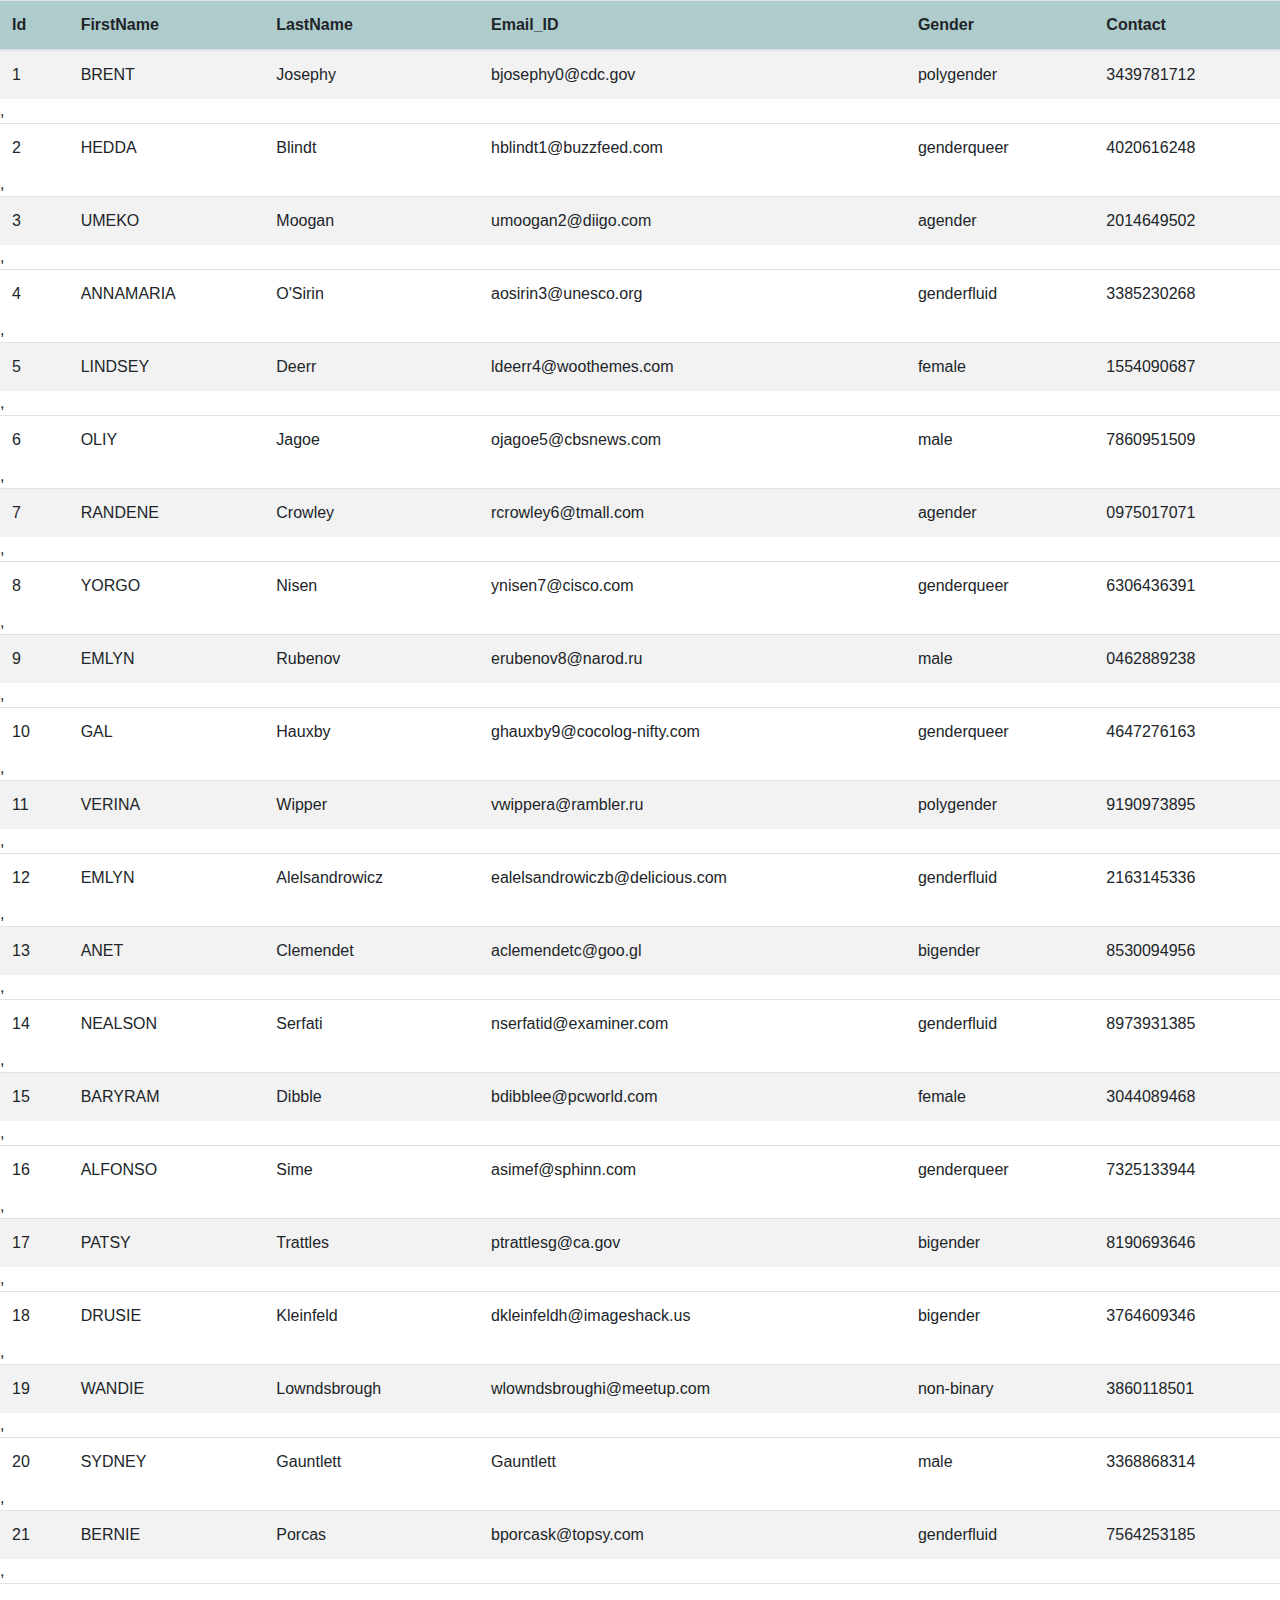
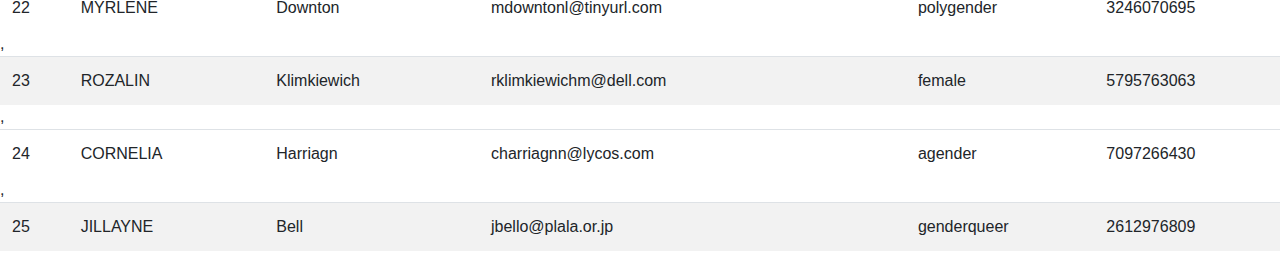
<file: index.html>
<!DOCTYPE html>
<html lang="en">
<head>
    <meta charset="UTF-8">
    <meta http-equiv="X-UA-Compatible" content="IE=edge">
    <meta name="viewport" content="width=device-width, initial-scale=1.0">

    <link rel="stylesheet" 
    href="https://stackpath.bootstrapcdn.com/bootstrap/4.3.1/css/bootstrap.min.css"
     integrity="sha384-ggOyR0iXCbMQv3Xipma34MD+dH/1fQ784/j6cY/iJTQUOhcWr7x9JvoRxT2MZw1T" 
     crossorigin="anonymous">
    
    <title>Table </title>
</head>
<body>
    <table class="table table-hover table-striped">
        <thead>
            <tr style="background-color: rgb(175, 204, 204); ">
                <th>Id</th>
                <th>FirstName</th>
                <th>LastName</th>
                <th>Email_ID</th>  
                <th>Gender</th>
                <th>Contact</th>
                
            </tr>
            
        </thead>
        <tbody id="table">
          
    <!-- Creation -->


     </tbody >
        
    </table>
    <script src="data.js" type="text/javascript">
    
   
    </script>

</body> 
</html>
</file>
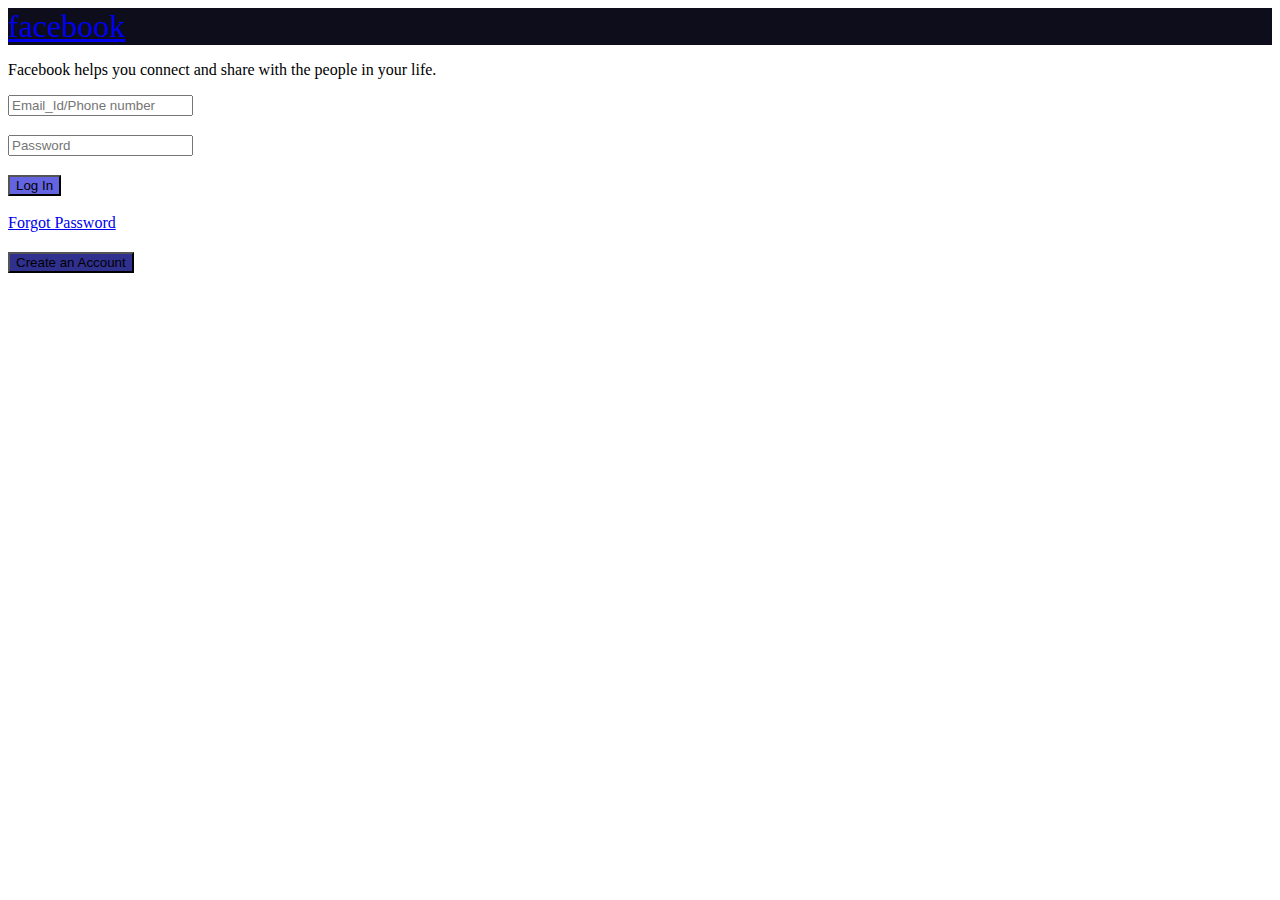
<file: Bootstrap/form.htm>
<html lang="en">
<head>
    <meta charset="UTF-8">
    <meta http-equiv="X-UA-Compatible" content="IE=edge">
    <meta name="viewport" content="width=device-width, initial-scale=1.0">
    <title>Document</title>
</head>
<body>
    <nav class="navbar navbar-dark bg-dark" style="background-color:rgb(13, 13, 27);">
        <a href="/" style= "font-size:xx-large; font-family: 'Times New Roman', Times, serif;">facebook</a>
    </nav>
    <p> Facebook helps you connect and share with the people in your life. </p>
 
<form>
    <div class="row">
        <div class="col">
          <input type="text" class="form-control" placeholder="Email_Id/Phone number">
        </div>
  
            <div class="col">
                <input type="text" class="form-control" placeholder="Password" style="margin-top: 0.2in;">
            </div>

             <button class="btn btn-primary" type="submit" style="background-color: rgb(100, 100, 224); margin-top: 0.2in;"> Log In </button>

             <br /> 
             
             <br />        
             
             <a href="/" style=" margin: inherit;"> Forgot Password </a>
                       
                       <br/>
                <button class="btn btn-secondry" type="button" style="background-color: rgb(48, 48, 143); margin-top: 0.2in;">Create an Account</button>

        
      </div>

    </form>
</body>
</html>
</file>
